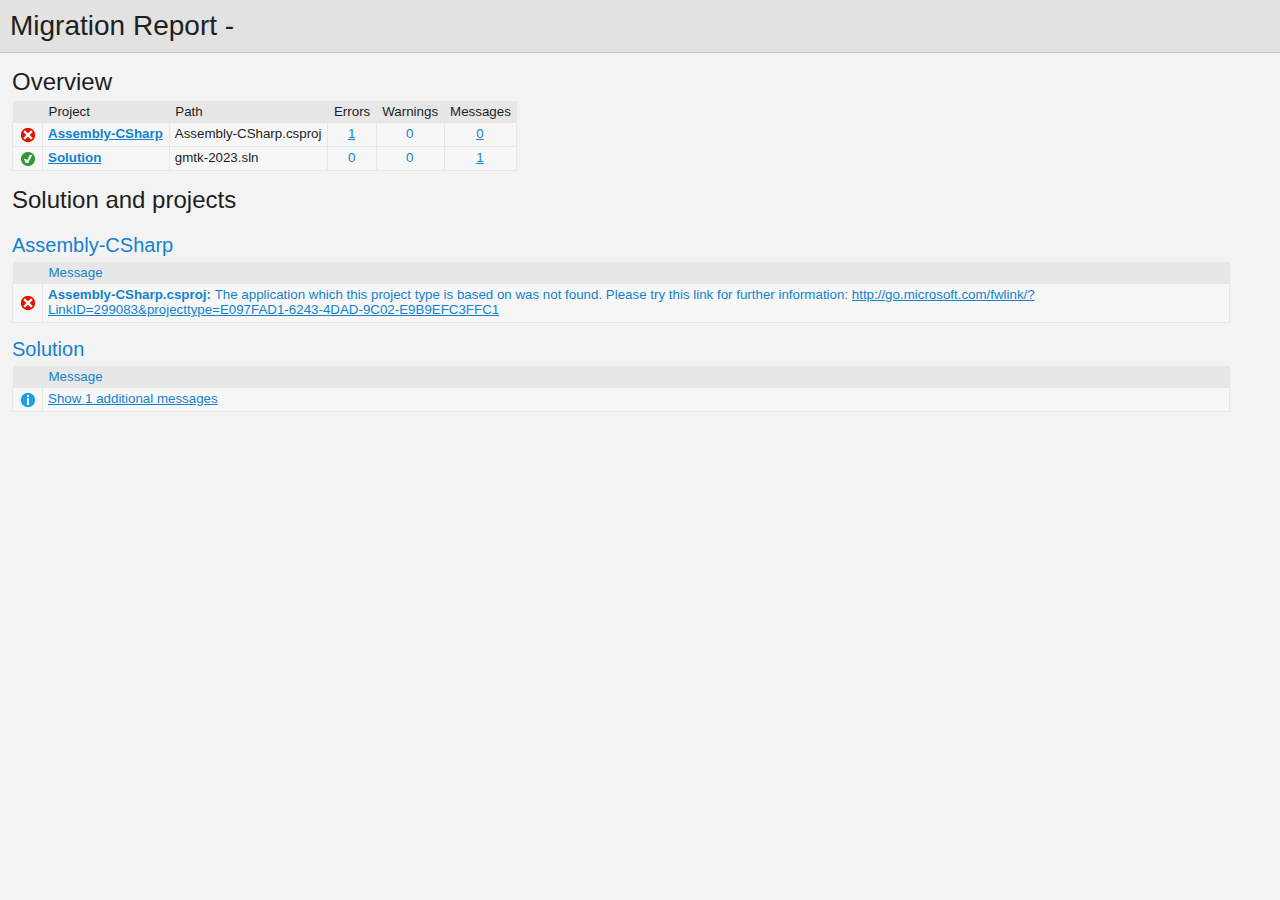
<file: UpgradeLog.htm>
﻿<!DOCTYPE html>
<!-- saved from url=(0014)about:internet -->
 <html xmlns:msxsl="urn:schemas-microsoft-com:xslt"><head><meta content="en-us" http-equiv="Content-Language" /><meta content="text/html; charset=utf-16" http-equiv="Content-Type" /><title _locID="ConversionReport0">
          Migration Report
        </title><style> 
                    /* Body style, for the entire document */
                    body
                    {
                        background: #F3F3F4;
                        color: #1E1E1F;
                        font-family: "Segoe UI", Tahoma, Geneva, Verdana, sans-serif;
                        padding: 0;
                        margin: 0;
                    }

                    /* Header1 style, used for the main title */
                    h1
                    {
                        padding: 10px 0px 10px 10px;
                        font-size: 21pt;
                        background-color: #E2E2E2;
                        border-bottom: 1px #C1C1C2 solid; 
                        color: #201F20;
                        margin: 0;
                        font-weight: normal;
                    }

                    /* Header2 style, used for "Overview" and other sections */
                    h2
                    {
                        font-size: 18pt;
                        font-weight: normal;
                        padding: 15px 0 5px 0;
                        margin: 0;
                    }

                    /* Header3 style, used for sub-sections, such as project name */
                    h3
                    {
                        font-weight: normal;
                        font-size: 15pt;
                        margin: 0;
                        padding: 15px 0 5px 0;
                        background-color: transparent;
                    }

                    /* Color all hyperlinks one color */
                    a
                    {
                        color: #1382CE;
                    }

                    /* Table styles */ 
                    table
                    {
                        border-spacing: 0 0;
                        border-collapse: collapse;
                        font-size: 10pt;
                    }

                    table th
                    {
                        background: #E7E7E8;
                        text-align: left;
                        text-decoration: none;
                        font-weight: normal;
                        padding: 3px 6px 3px 6px;
                    }

                    table td
                    {
                        vertical-align: top;
                        padding: 3px 6px 5px 5px;
                        margin: 0px;
                        border: 1px solid #E7E7E8;
                        background: #F7F7F8;
                    }

                    /* Local link is a style for hyperlinks that link to file:/// content, there are lots so color them as 'normal' text until the user mouse overs */
                    .localLink
                    {
                        color: #1E1E1F;
                        background: #EEEEED;
                        text-decoration: none;
                    }

                    .localLink:hover
                    {
                        color: #1382CE;
                        background: #FFFF99;
                        text-decoration: none;
                    }

                    /* Center text, used in the over views cells that contain message level counts */ 
                    .textCentered
                    {
                        text-align: center;
                    }

                    /* The message cells in message tables should take up all avaliable space */
                    .messageCell
                    {
                        width: 100%;
                    }

                    /* Padding around the content after the h1 */ 
                    #content 
                    {
	                    padding: 0px 12px 12px 12px; 
                    }

                    /* The overview table expands to width, with a max width of 97% */ 
                    #overview table
                    {
                        width: auto;
                        max-width: 75%; 
                    }

                    /* The messages tables are always 97% width */
                    #messages table
                    {
                        width: 97%;
                    }

                    /* All Icons */
                    .IconSuccessEncoded, .IconInfoEncoded, .IconWarningEncoded, .IconErrorEncoded
                    {
                        min-width:18px;
                        min-height:18px; 
                        background-repeat:no-repeat;
                        background-position:center;
                    }

                    /* Success icon encoded */
                    .IconSuccessEncoded
                    {
                        /* Note: Do not delete the comment below. It is used to verify the correctness of the encoded image resource below before the product is released */
                        /* [---XsltValidateInternal-Base64EncodedImage:IconSuccess#Begin#background-image: url(data:image/png;base64,#Separator#);#End#] */
                        background-image: url([data-uri]);
                    }

                    /* Information icon encoded */
                    .IconInfoEncoded
                    {
                        /* Note: Do not delete the comment below. It is used to verify the correctness of the encoded image resource below before the product is released */
                        /* [---XsltValidateInternal-Base64EncodedImage:IconInformation#Begin#background-image: url(data:image/png;base64,#Separator#);#End#] */
                        background-image: url([data-uri]);
                    }

                    /* Warning icon encoded */
                    .IconWarningEncoded
                    {
                        /* Note: Do not delete the comment below. It is used to verify the correctness of the encoded image resource below before the product is released */
                        /* [---XsltValidateInternal-Base64EncodedImage:IconWarning#Begin#background-image: url(data:image/png;base64,#Separator#);#End#] */
                        background-image: url([data-uri]);
                    }

                    /* Error icon encoded */
                    .IconErrorEncoded
                    {
                        /* Note: Do not delete the comment below. It is used to verify the correctness of the encoded image resource below before the product is released */
                        /* [---XsltValidateInternal-Base64EncodedImage:IconError#Begin#background-image: url(data:image/png;base64,#Separator#);#End#] */
                        background-image: url([data-uri]);
                    }
                 </style><script type="text/javascript" language="javascript"> 
          
            // Startup 
            // Hook up the the loaded event for the document/window, to linkify the document content
            var startupFunction = function() { linkifyElement("messages"); };
            
            if(window.attachEvent)
            {
              window.attachEvent('onload', startupFunction);
            }
            else if (window.addEventListener) 
            {
              window.addEventListener('load', startupFunction, false);
            }
            else 
            {
              document.addEventListener('load', startupFunction, false);
            } 
            
            // Toggles the visibility of table rows with the specified name 
            function toggleTableRowsByName(name)
            {
               var allRows = document.getElementsByTagName('tr');
               for (i=0; i < allRows.length; i++)
               {
                  var currentName = allRows[i].getAttribute('name');
                  if(!!currentName && currentName.indexOf(name) == 0)
                  {
                      var isVisible = allRows[i].style.display == ''; 
                      isVisible ? allRows[i].style.display = 'none' : allRows[i].style.display = '';
                  }
               }
            }
            
            function scrollToFirstVisibleRow(name) 
            {
               var allRows = document.getElementsByTagName('tr');
               for (i=0; i < allRows.length; i++)
               {
                  var currentName = allRows[i].getAttribute('name');
                  var isVisible = allRows[i].style.display == ''; 
                  if(!!currentName && currentName.indexOf(name) == 0 && isVisible)
                  {
                     allRows[i].scrollIntoView(true); 
                     return true; 
                  }
               }
               
               return false;
            }
            
            // Linkifies the specified text content, replaces candidate links with html links 
            function linkify(text)
            {
                 if(!text || 0 === text.length)
                 {
                     return text; 
                 }

                 // Find http, https and ftp links and replace them with hyper links 
                 var urlLink = /(http|https|ftp)\:\/\/[a-zA-Z0-9\-\.]+(:[a-zA-Z0-9]*)?\/?([a-zA-Z0-9\-\._\?\,\/\\\+&%\$#\=~;\{\}])*/gi;
                 
                 return text.replace(urlLink, '<a href="$&">$&</a>') ;
            }
            
            // Linkifies the specified element by ID
            function linkifyElement(id)
            {
                var element = document.getElementById(id);
                if(!!element)
                {
                  element.innerHTML = linkify(element.innerHTML); 
                }
            }
            
            function ToggleMessageVisibility(projectName)
            {
              if(!projectName || 0 === projectName.length)
              {
                return; 
              }
              
              toggleTableRowsByName("MessageRowClass" + projectName);
              toggleTableRowsByName('MessageRowHeaderShow' + projectName);
              toggleTableRowsByName('MessageRowHeaderHide' + projectName); 
            }
            
            function ScrollToFirstVisibleMessage(projectName)
            {
              if(!projectName || 0 === projectName.length)
              {
                return; 
              }
              
              // First try the 'Show messages' row
              if(!scrollToFirstVisibleRow('MessageRowHeaderShow' + projectName))
              {
                // Failed to find a visible row for 'Show messages', try an actual message row 
                scrollToFirstVisibleRow('MessageRowClass' + projectName); 
              }
            }
           </script></head><body><h1 _locID="ConversionReport">
          Migration Report - </h1><div id="content"><h2 _locID="OverviewTitle">Overview</h2><div id="overview"><table><tr><th></th><th _locID="ProjectTableHeader">Project</th><th _locID="PathTableHeader">Path</th><th _locID="ErrorsTableHeader">Errors</th><th _locID="WarningsTableHeader">Warnings</th><th _locID="MessagesTableHeader">Messages</th></tr><tr><td class="IconErrorEncoded" /><td><strong><a href="#Assembly-CSharp">Assembly-CSharp</a></strong></td><td>Assembly-CSharp.csproj</td><td class="textCentered"><a href="#Assembly-CSharpError">1</a></td><td class="textCentered"><a>0</a></td><td class="textCentered"><a href="#">0</a></td></tr><tr><td class="IconSuccessEncoded" /><td><strong><a href="#Solution"><span _locID="OverviewSolutionSpan">Solution</span></a></strong></td><td>gmtk-2023.sln</td><td class="textCentered"><a>0</a></td><td class="textCentered"><a>0</a></td><td class="textCentered"><a href="#" onclick="ScrollToFirstVisibleMessage('Solution'); return false;">1</a></td></tr></table></div><h2 _locID="SolutionAndProjectsTitle">Solution and projects</h2><div id="messages"><a name="Assembly-CSharp" /><h3>Assembly-CSharp</h3><table><tr id="Assembly-CSharpHeaderRow"><th></th><th class="messageCell" _locID="MessageTableHeader">Message</th></tr><tr name="ErrorRowClassAssembly-CSharp"><td class="IconErrorEncoded"><a name="Assembly-CSharpError" /></td><td class="messageCell"><strong>Assembly-CSharp.csproj:
        </strong><span>The application which this project type is based on was not found. Please try this link for further information: http://go.microsoft.com/fwlink/?LinkID=299083&amp;projecttype=E097FAD1-6243-4DAD-9C02-E9B9EFC3FFC1</span></td></tr></table><a name="Solution" /><h3 _locID="ProjectDisplayNameHeader">Solution</h3><table><tr id="SolutionHeaderRow"><th></th><th class="messageCell" _locID="MessageTableHeader">Message</th></tr><tr name="MessageRowHeaderShowSolution"><td class="IconInfoEncoded" /><td class="messageCell"><a _locID="ShowAdditionalMessages" href="#" name="SolutionMessage" onclick="ToggleMessageVisibility('Solution'); return false;">
          Show 1 additional messages
        </a></td></tr><tr name="MessageRowClassSolution" style="display: none"><td class="IconInfoEncoded"><a name="SolutionMessage" /></td><td class="messageCell"><strong>gmtk-2023.sln:
        </strong><span>The solution file does not require migration.</span></td></tr><tr style="display: none" name="MessageRowHeaderHideSolution"><td class="IconInfoEncoded" /><td class="messageCell"><a _locID="HideAdditionalMessages" href="#" name="SolutionMessage" onclick="ToggleMessageVisibility('Solution'); return false;">
          Hide 1 additional messages
        </a></td></tr></table></div></div></body></html>
</file>
